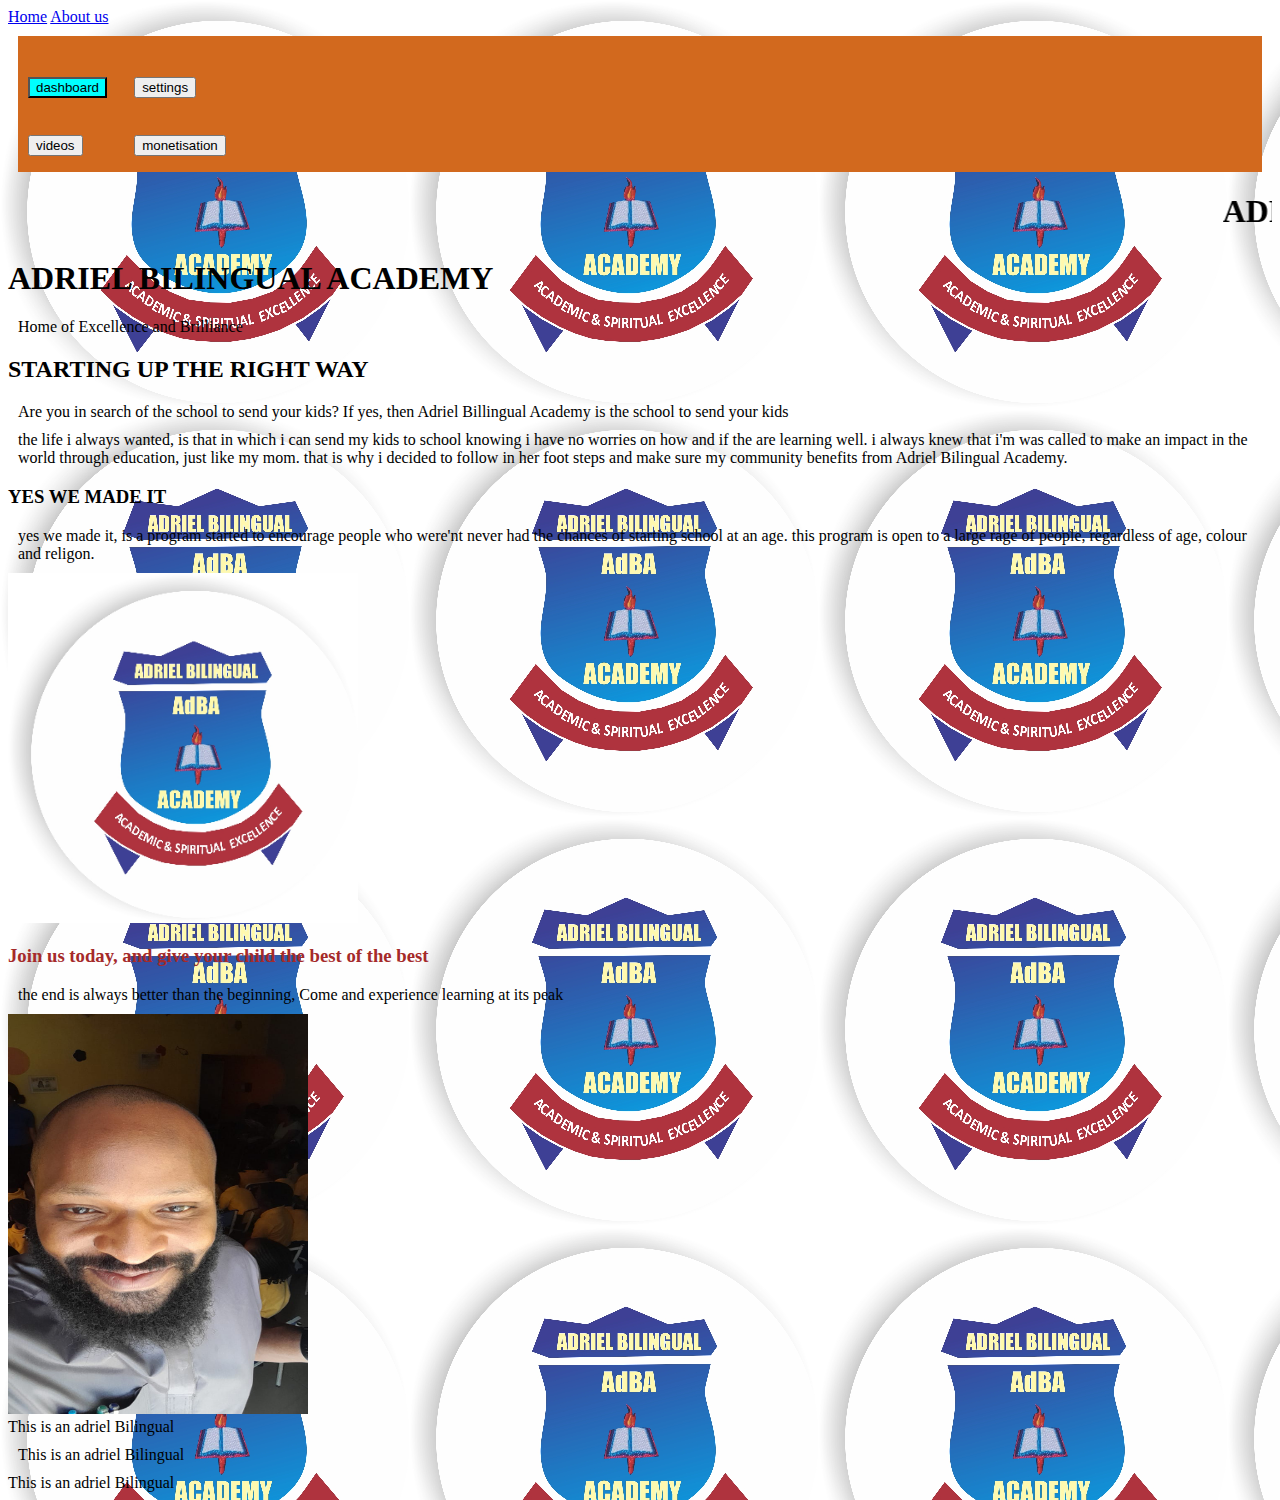
<file: INDEX.HTML>
<!DOCTYPE html>
<html lang="en">

<head>
    <meta charset="UTF-8">
    <meta name="viewport" content="width=device-width, initial-scale=1.0">
    <title>First</title>
    <link rel="stylesheet" type="text/css" href="ADRIELCSS.css">
</head>

<body>
    <a href="INDEX.HTML">Home</a>
    <a href="about.html">About us</a>

    <div id="navigation">
        <input type="button" style="background-color: aqua;" value="dashboard"><br>
        <input type="button"  value="videos"><br>
        <input type="button" value="settings"><br>
        <input type="button" value="monetisation"><br>
    </div>


<div id="section">
    
        <h1><marquee>  ADRIEL BILINGUAL ACADEMY </marquee></h1>
</div>

    <div class="div1">
        <h1>ADRIEL BILINGUAL ACADEMY</h1>
        <p> Home of Excellence and Brilliance</p>
    </div>

    <div class="div2">
        <h2> STARTING UP THE RIGHT WAY</h2>
        <p> Are you in search of the school to send your kids?
            If yes, then Adriel Billingual Academy is the school to send your kids</p>
        <p> the life i always wanted, is that in which i can send my kids to school knowing i have no worries on how and
            if
            the are learning well.
            i always knew that i'm was called to make an impact in the world through education, just like my mom. that
            is
            why i decided to follow in her foot steps
            and make sure my community benefits from Adriel Bilingual Academy.
        </p>
    </div>

    <div>
        <h3>YES WE MADE IT</h3>
        <p>yes we made it, is a program started to encourage people who were'nt never had the chances of starting school
            at
            an age.
            this program is open to a large rage of people, regardless of age, colour and religon.
        </p>
    </div>

    <div>
        <img src="Images/ABC SCHOLLSLOGO-scale-1 (1).jpg" height="350px" width="350px" alt="the good life">
    </div>
    <h3 style="color: brown;">Join us today, and give your child the best of the best</h3>
    <p>the end is always better than the beginning, Come and experience learning at its peak</p>
    <img src="Images/img tc.jpeg" height="400px" width="300px">

    <div class="div3">

        <span>
            This is an adriel Bilingual
        </span>
        <p>
            This is an adriel Bilingual
        </p>
        <span>
            This is an adriel Bilingual
        </span>
    </div>
</body>

</html>
</file>
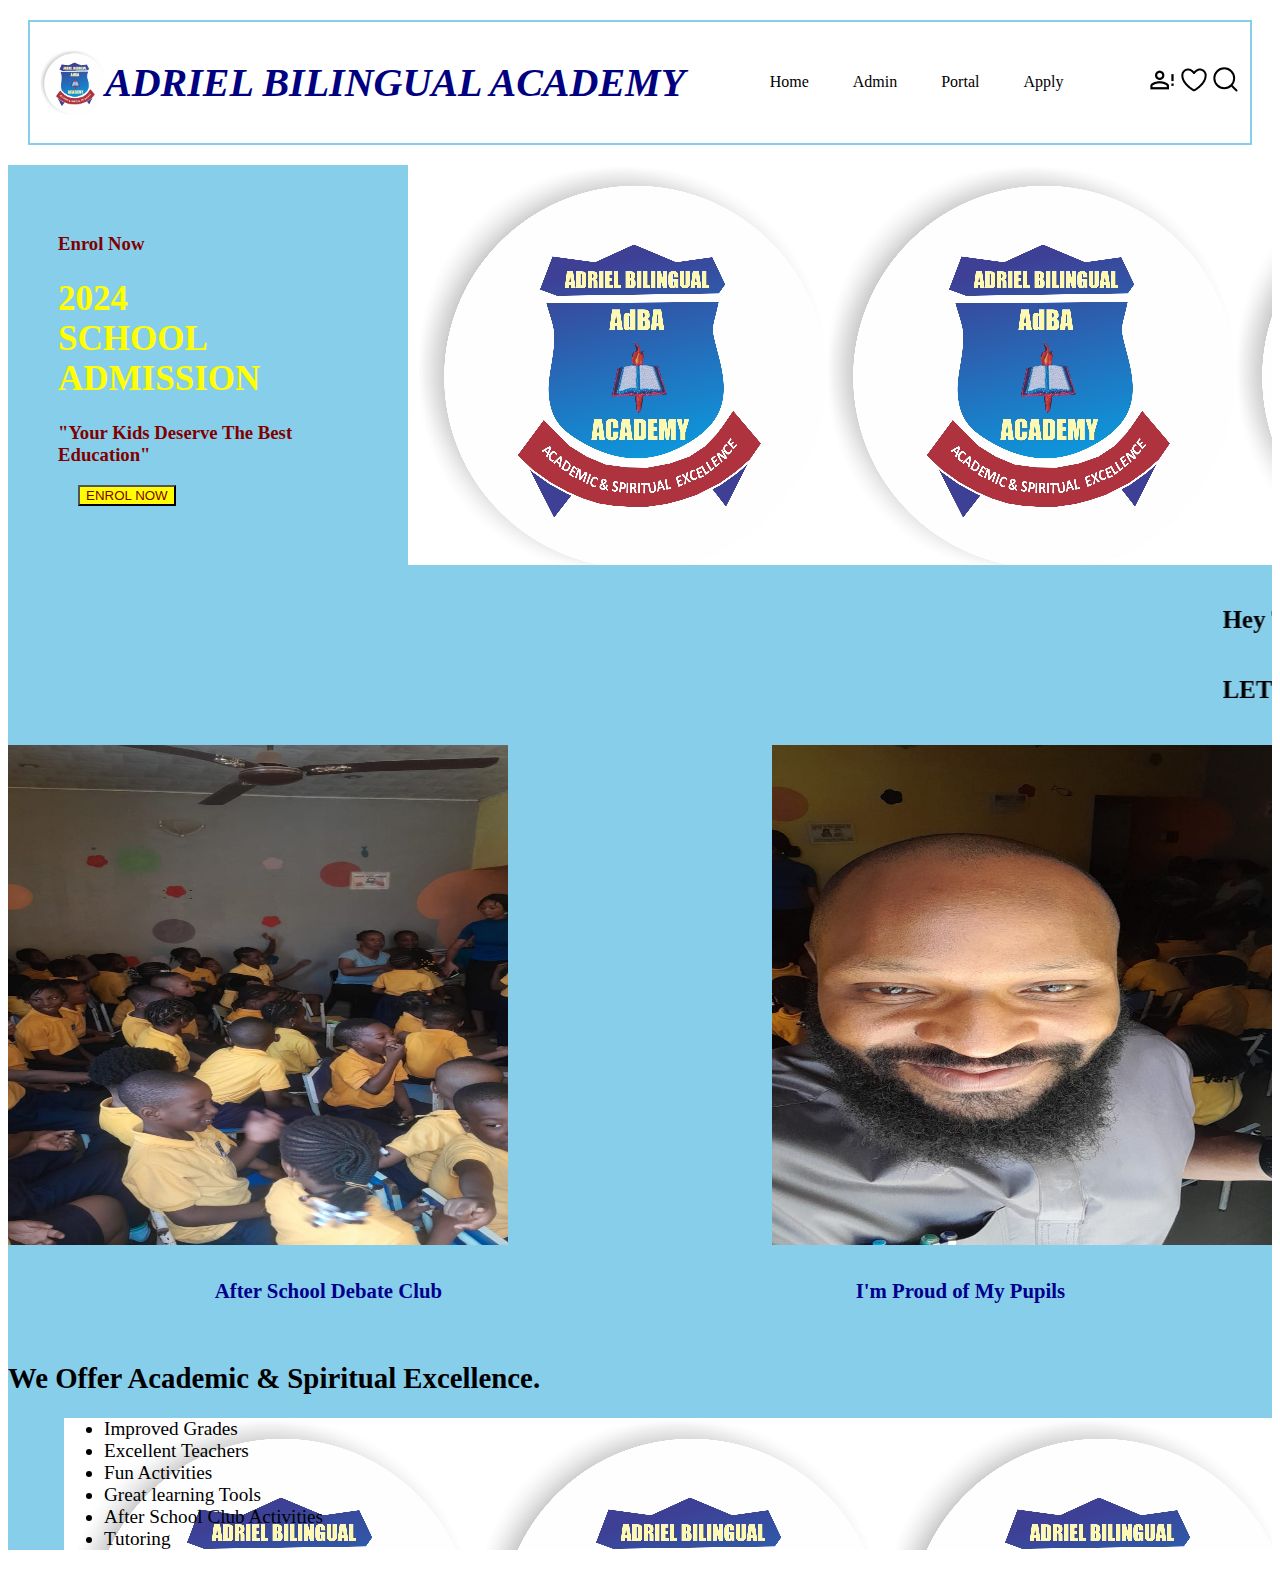
<file: adrielKC.html>
<!DOCTYPE html>
<html lang="en">

<head>
    <meta charset="UTF-8">
    <meta name="viewport" content="width=device-width, initial-scale=1.0">
    <title>Document</title>
    <link rel="stylesheet" href="adrielKCcss.css">
</head>

<body>
    <section class="header">
        <section class="header11">
            <img src="Images/ABC SCHOLLSLOGO-scale-1 (1).jpg" alt="logo" height="65px" width="65px">
            <h1>ADRIEL BILINGUAL ACADEMY</h1>

        </section>
        <section class="header12">
            <a href="">Home</a>
            <a href="">Admin</a>
            <a href="">Portal</a>
            <a href="">Apply</a>
        </section>
        <section class="header13">
            <img src="Images/alert.png" alt="alert">
            <img src="Images/heart.png" alt="likes">
            <img src="Images/search.svg" alt="search">
        </section>

    </section>
    <section class="hero">
        <section class="hero11">
            <h3>Enrol Now</h3>
            <h1>2024 <BR> SCHOOL ADMISSION </h1>
            <h3>"Your Kids Deserve The Best Education"</h3>
            <a href=""> <button>ENROL NOW</button> </a>
        </section>

    </section>
    <section class="category">
        <section class="cati11">
            <marquee>
                <h5>Hey There, Admissions Are On. Enrol your Kids Today</h5>
                <h5>LETS GET THIS YEAR STARTED</h5>
            </marquee>
        </section>
        <section class="cati12">
            <img src="Images/img of kids.jpeg" alt="kids learning" height="500px" width="500px">
            <img src="Images/img tc.jpeg" alt="kids" height="500px" width="500px">

        </section>
        <section class="cati13">
            <section class="cati131">
                <h5>After School Debate Club</h5>
                <h5>I'm Proud of My Pupils</h5>

            </section>
            <section class="cati14">
                <h2>We Offer Academic & Spiritual Excellence.</h2>
                <ul>
                    <li>Improved Grades</li>
                    <li>Excellent Teachers</li>
                    <li>Fun Activities</li>
                    <li>Great learning Tools</li>
                    <li>After School Club Activities</li>
                    <li>Tutoring</li>
                </ul>
            </section>

        </section>
    </section>
    <section class="product">

    </section>

</body>

</html>
</file>
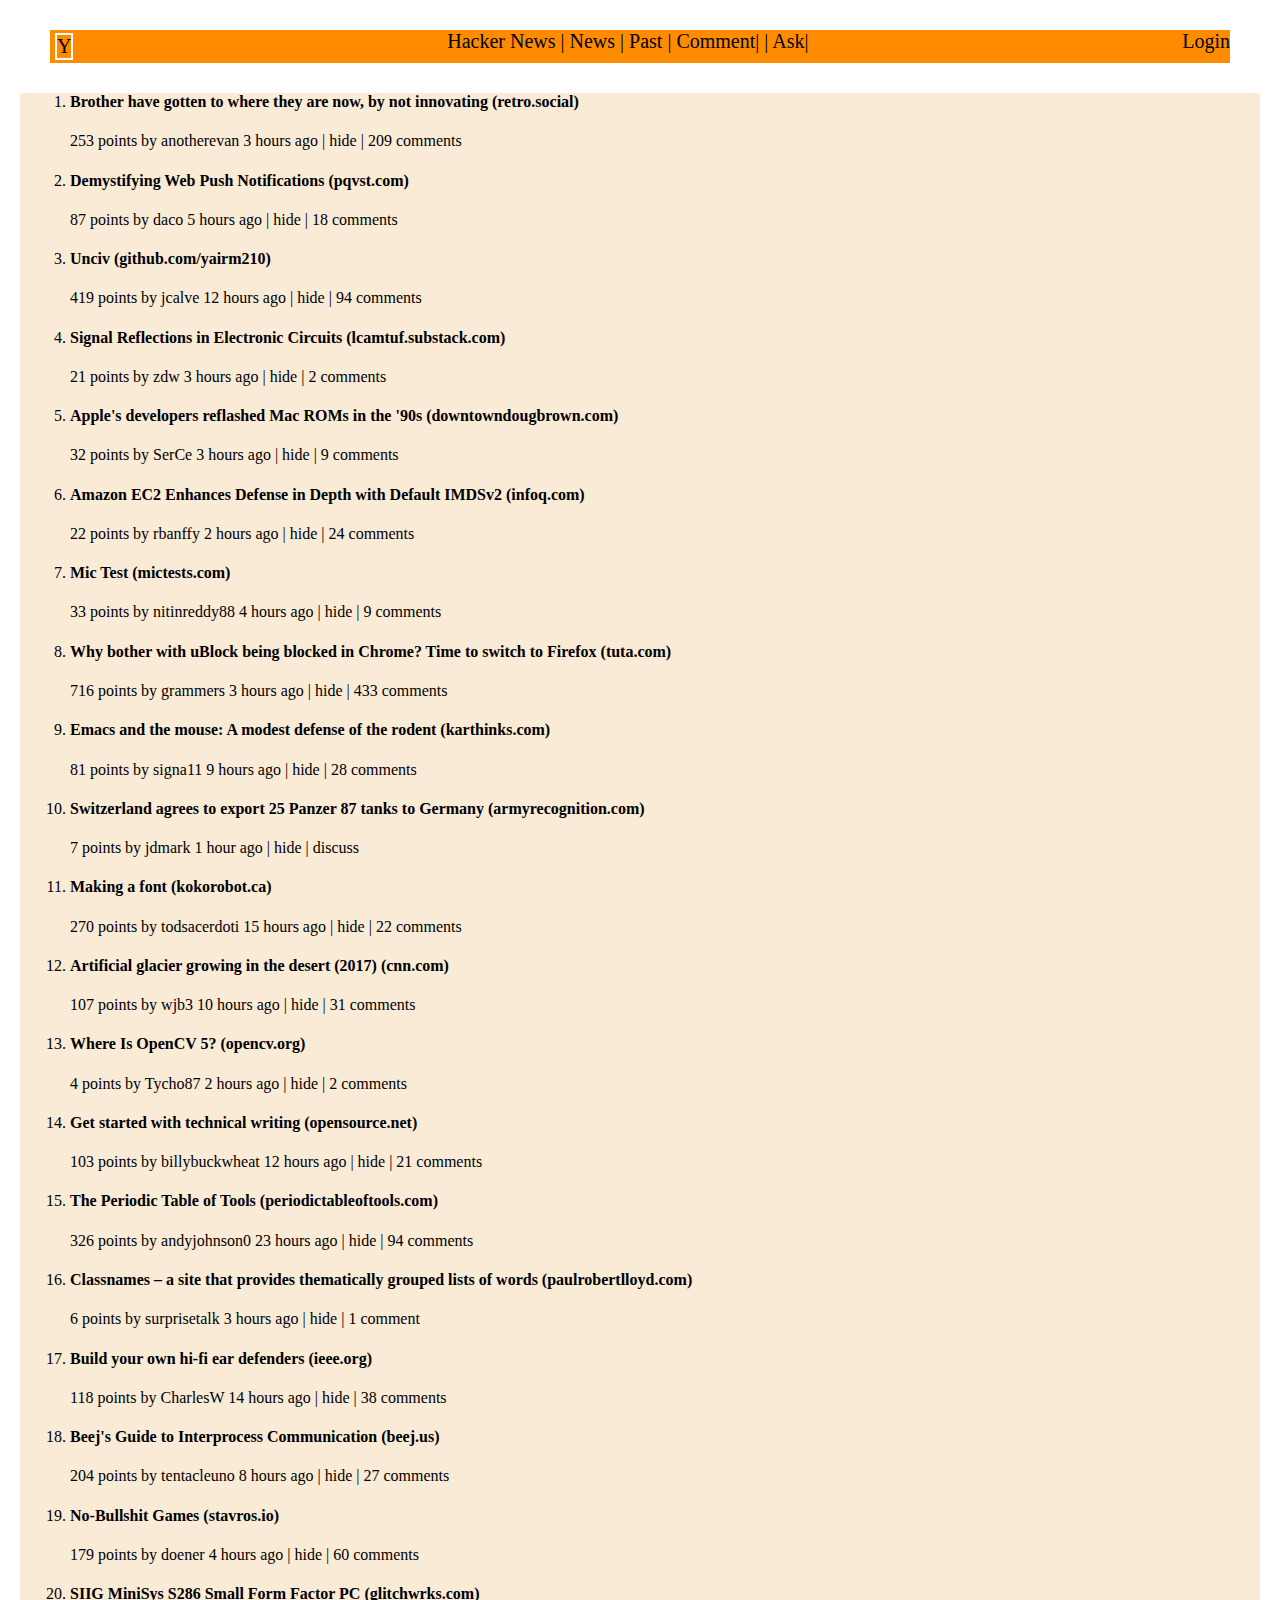
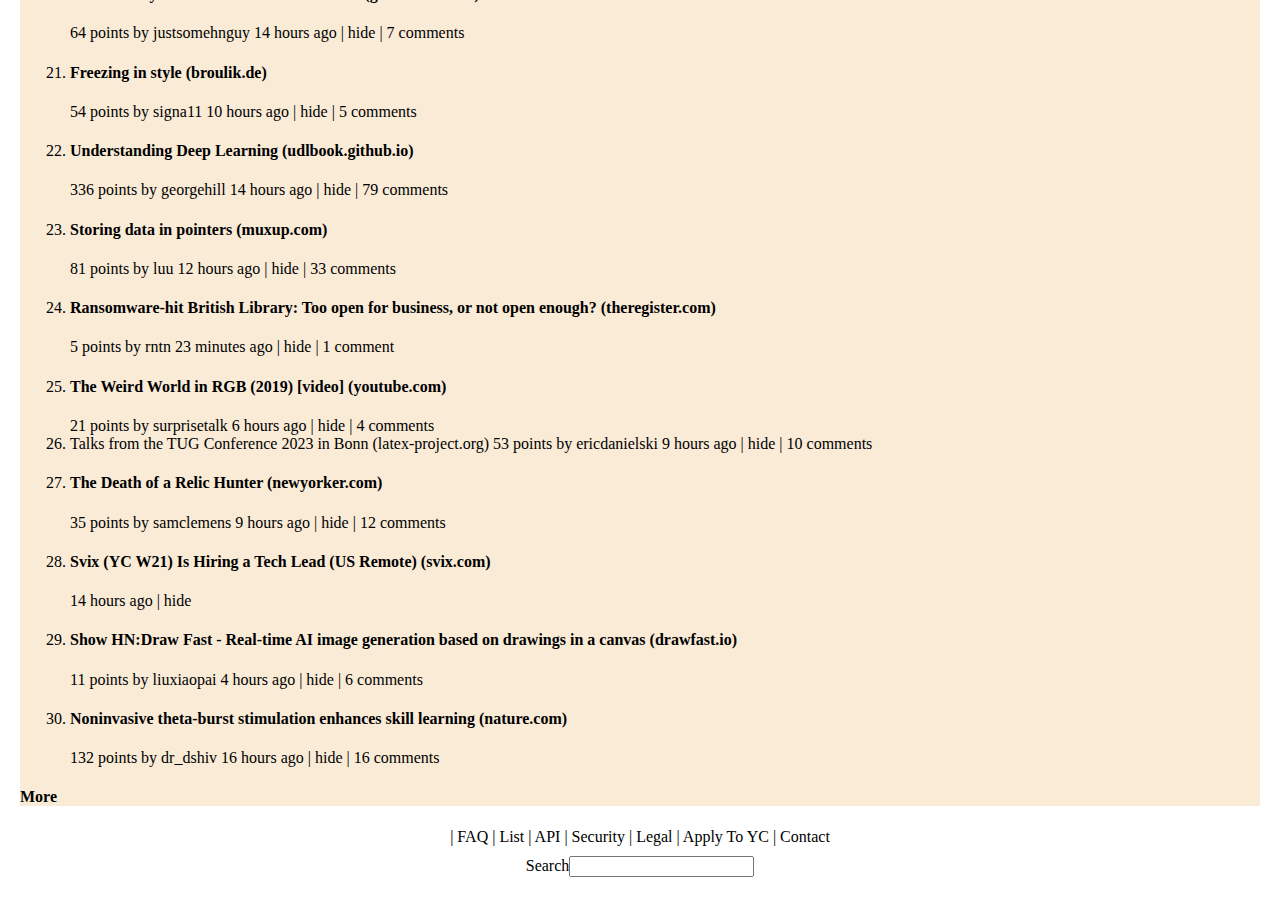
<file: hackerNews.html>
<!DOCTYPE html>
<html lang="en">

<head>
    <meta charset="UTF-8">
    <meta name="viewport" content="width=device-width, initial-scale=1.0">
    <title>Hacker news</title>
    <link rel="stylesheet" href="hackerCSS.css">

</head>

<body>
    <section class="header">
        <section class="header01">
            <a href="">Y</a>
        </section>
        <section class="header02">
            <a href="">Hacker News</a>
            <a href=""> | News</a>
            <a href=""> | Past</a>
            <a href="">| Comment|</a>
            <a href="">| Ask|</a>
        </section>
        <section class="header03">
            <a href=""> Login</a>
        </section>

    </section>

    <section class="mainbody">
        <ol>
            <section class="mainbody01">
                <li>
                    <h4>Brother have gotten to where they are now, by not innovating (retro.social)</h4>
                    253 points by anotherevan 3 hours ago | hide | 209 comments
                </li>
                <li>
                    <h4>Demystifying Web Push Notifications (pqvst.com)</h4>
                    87 points by daco 5 hours ago | hide | 18 comments
                </li>
                <li>
                    <h4>Unciv (github.com/yairm210)</h4>
                    419 points by jcalve 12 hours ago | hide | 94 comments
                </li>
                <li>
                    <h4>Signal Reflections in Electronic Circuits (lcamtuf.substack.com)</h4>
                    21 points by zdw 3 hours ago | hide | 2 comments
                </li>
                <li>
                    <h4>Apple's developers reflashed Mac ROMs in the '90s (downtowndougbrown.com)</h4>
                    32 points by SerCe 3 hours ago | hide | 9 comments
                </li>
                <li>
                    <h4> Amazon EC2 Enhances Defense in Depth with Default IMDSv2 (infoq.com)</h4>
                    22 points by rbanffy 2 hours ago | hide | 24 comments
                </li>
                <li>
                    <h4>Mic Test (mictests.com)</h4>
                    33 points by nitinreddy88 4 hours ago | hide | 9 comments
                </li>
                <li>
                    <h4>
                        Why bother with uBlock being blocked in Chrome? Time to switch to Firefox (tuta.com)</h4>
                    716 points by grammers 3 hours ago | hide | 433 comments
                </li>
                <li>
                    <h4>
                        Emacs and the mouse: A modest defense of the rodent (karthinks.com)</h4>
                    81 points by signa11 9 hours ago | hide | 28 comments
                </li>
                <li>
                    <h4>
                        Switzerland agrees to export 25 Panzer 87 tanks to Germany (armyrecognition.com)</h4>
                    7 points by jdmark 1 hour ago | hide | discuss
                </li>
                <li>
                    <h4>
                        Making a font (kokorobot.ca)</h4>
                    270 points by todsacerdoti 15 hours ago | hide | 22 comments
                </li>
                <li>
                    <h4>
                        Artificial glacier growing in the desert (2017) (cnn.com)</h4>
                    107 points by wjb3 10 hours ago | hide | 31 comments
                </li>
                <li>
                    <h4>
                        Where Is OpenCV 5? (opencv.org)</h4>
                    4 points by Tycho87 2 hours ago | hide | 2 comments
                </li>
                <li>
                    <h4>
                        Get started with technical writing (opensource.net)</h4>
                    103 points by billybuckwheat 12 hours ago | hide | 21 comments
                </li>
                <li>
                    <h4>
                        The Periodic Table of Tools (periodictableoftools.com)</h4>
                    326 points by andyjohnson0 23 hours ago | hide | 94 comments
                </li>
                <li>
                    <h4>
                        Classnames – a site that provides thematically grouped lists of words (paulrobertlloyd.com)</h4>
                    6 points by surprisetalk 3 hours ago | hide | 1 comment
                </li>
                <li>
                    <h4>
                        Build your own hi-fi ear defenders (ieee.org)</h4>
                    118 points by CharlesW 14 hours ago | hide | 38 comments
                </li>
                <li>
                    <h4>
                        Beej's Guide to Interprocess Communication (beej.us)</h4>
                    204 points by tentacleuno 8 hours ago | hide | 27 comments
                </li>
                <li>
                    <h4>
                        No-Bullshit Games (stavros.io)</h4>
                    179 points by doener 4 hours ago | hide | 60 comments
                </li>
                <li>
                    <h4>
                        SIIG MiniSys S286 Small Form Factor PC (glitchwrks.com)</h4>
                    64 points by justsomehnguy 14 hours ago | hide | 7 comments
                </li>
                <li>
                    <h4>
                        Freezing in style (broulik.de)</h4>
                    54 points by signa11 10 hours ago | hide | 5 comments
                </li>
                <li>
                    <h4>
                        Understanding Deep Learning (udlbook.github.io)</h4>
                    336 points by georgehill 14 hours ago | hide | 79 comments
                </li>
                <li>
                    <h4>
                        Storing data in pointers (muxup.com)</h4>
                    81 points by luu 12 hours ago | hide | 33 comments
                </li>
                <li>
                    <h4>
                        Ransomware-hit British Library: Too open for business, or not open enough? (theregister.com)
                    </h4>
                    5 points by rntn 23 minutes ago | hide | 1 comment
                </li>
                <li>
                    <h4>
                        The Weird World in RGB (2019) [video] (youtube.com)</h4>
                    21 points by surprisetalk 6 hours ago | hide | 4 comments
                </li>
                <li>
                    </h4>
                    Talks from the TUG Conference 2023 in Bonn (latex-project.org)</h4>
                    53 points by ericdanielski 9 hours ago | hide | 10 comments</li>
                <li>
                    <h4>The Death of a Relic Hunter (newyorker.com)</h4>
                    35 points by samclemens 9 hours ago | hide | 12 comments
                </li>
                <li>
                    <h4>Svix (YC W21) Is Hiring a Tech Lead (US Remote) (svix.com)</h4>
                    14 hours ago | hide
                </li>
                <li>
                    <h4>
                        Show HN:Draw Fast - Real-time AI image generation based on drawings in a canvas (drawfast.io)
                    </h4>
                    11 points by liuxiaopai 4 hours ago | hide | 6 comments
                </li>
                <li>
                    <h4>
                        Noninvasive theta-burst stimulation enhances skill learning (nature.com)</h4>
                    132 points by dr_dshiv 16 hours ago | hide | 16 comments
                </li>
            </section>
        </ol>
        <p>
        <h4>More</h4>
        </p>
    </section>
    <section>
        <footer class="main_footer">
            <section class="footer01">
                <a href="">| FAQ</a>
                <a href="">| List</a>
                <a href="">| API</a>
                <a href="">| Security</a>
                <a href="">| Legal</a>
                <a href="">| Apply To YC</a>
                <a href="">| Contact</a>
            
            </section>
            <section class="footer02">
            <a href=""> Search<input class="button"></a>
            </section>
        </footer>
    </section>


</body>

</html>
</file>
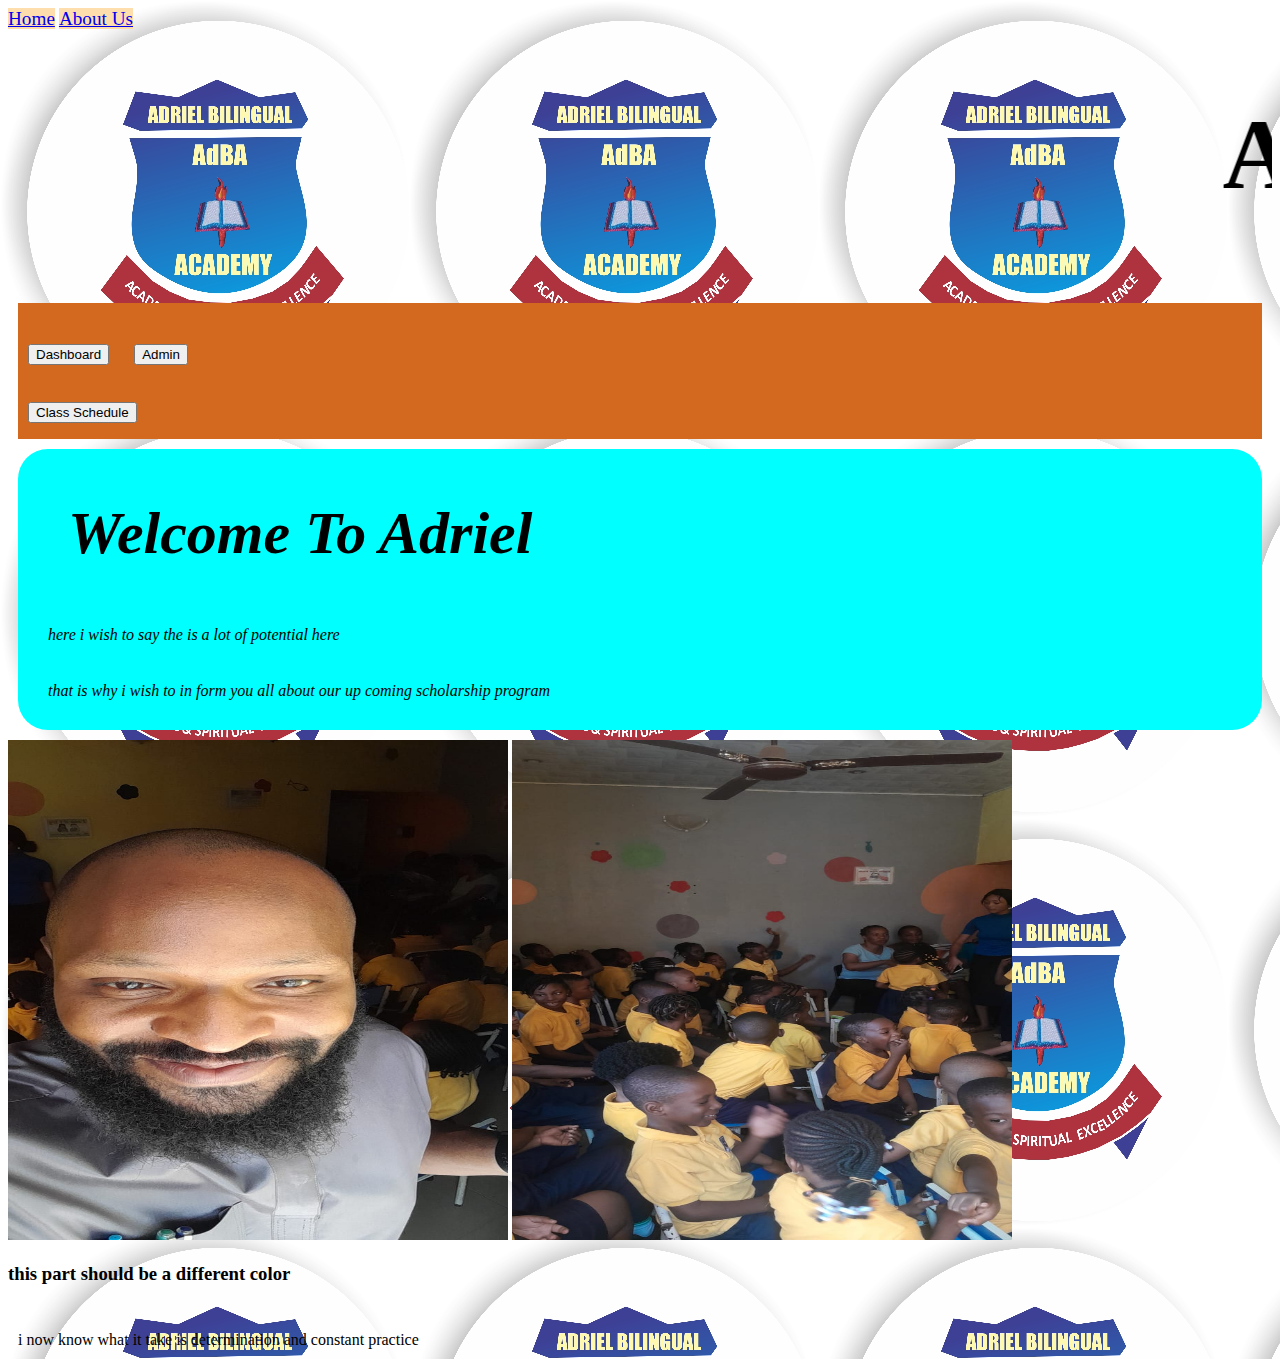
<file: NewADBA.html>
<!DOCTYPE html>
<html lang="en">

<head>
    <meta charset="UTF-8">
    <meta name="viewport" content="width=device-width, initial-scale=1.0">
    <title>ADRIEL BILINGUAL ACADEMY</title>
    <link rel="stylesheet" type="text/css" href="ADRIELCSS.css">
</head>

<body>
    <div class="div03">
        <a href="NewADBA.html">Home</a>
        <a href="INDEX.HTML"> About Us</a>
        <h1>
            <marquee> Adriel Bilingual Academy</marquee>
        </h1>
    </div>

    <div id="navigation">
        <input type="button" value="Dashboard">
        <input type="button" value="Class Schedule">
        <input type="button" value="Admin">

    </div>

    <div class="div01">
        <h2>Welcome To Adriel</h2><br>
        <p>here i wish to say the is a lot of potential here</p><br>
        <p>that is why i wish to in form you all about our up coming scholarship program </p>
    </div>

    <div class="div02">
        <img src="Images/img tc.jpeg" height="500px" width="500px" alt="\adriel Bilingual">
        <img src="Images/adba 02.jpeg" height="500px
        " width="500px">
    </div>

    <div class="divBttm">
        <div>
            <h3>this part should be a different color</h3>
            <br>
            <p>i now know what it take is determination and constant practice</p>
        </div>

    </div>
</body>

</html>
</file>
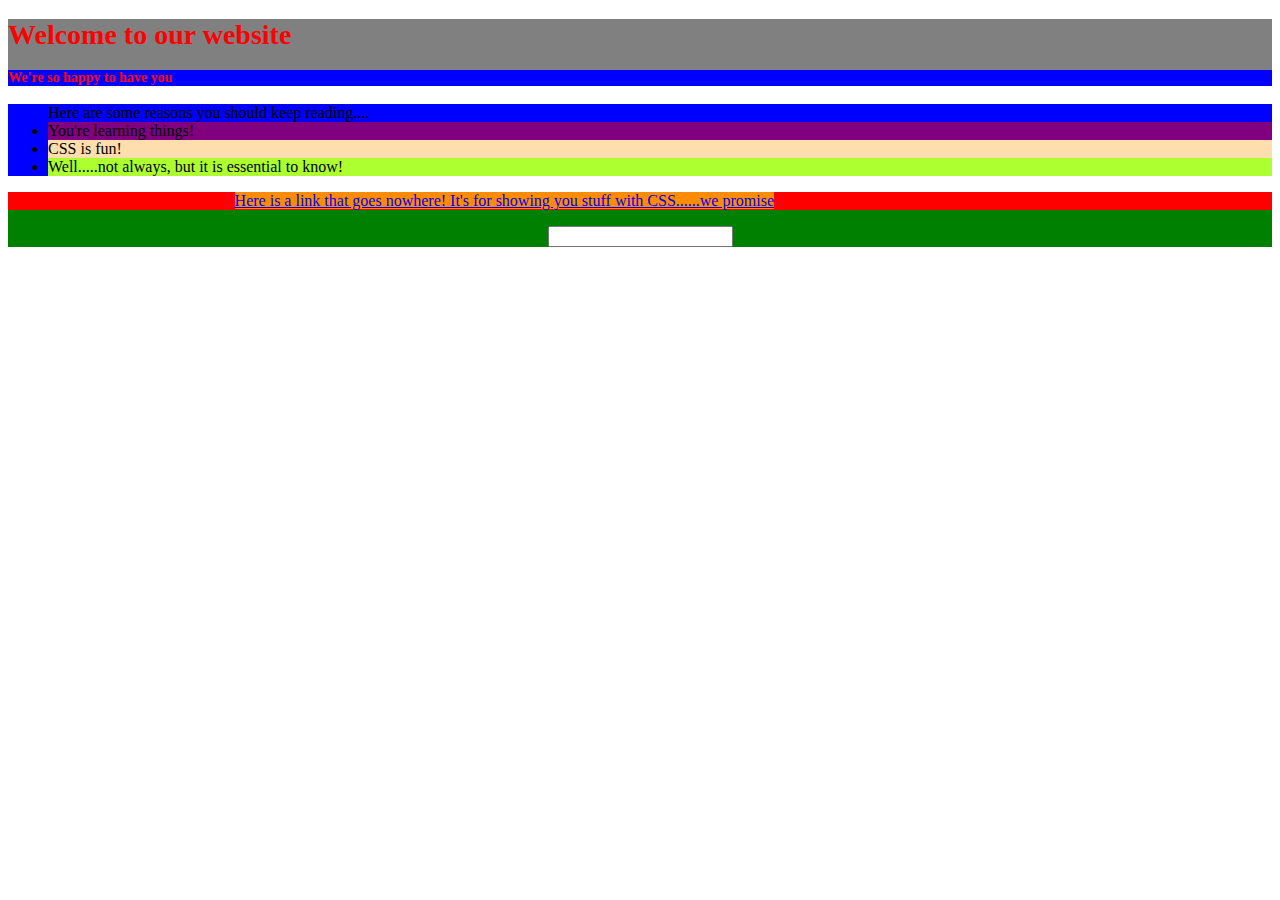
<file: NewPro.html>
<!DOCTYPE html>
<html>
<head>
    <title>Learn CSS</title>
    <link rel="stylesheet" href="newCSS.css">
</head>
<body class="main_styles" id="container">
    <header class="main_heading">
        <h1>Welcome to our website</h1>
        <h4>We're so happy to have you</h4>
    </header>
    <section class="main">
        <ul> Here are some reasons you should keep reading....
            <li>You're learning things!</li>
            <li>CSS is fun!</li>
            <li>Well.....not always, but it is essential to know!</li>
        </ul>
    </section>
    <footer class="main_footer">
        <p>
            Thanks for checking out this page! 
            <a href="#">Here is a link that goes nowhere! It's for showing you stuff with CSS......we promise</a>
        </p>
        <input type="text" >
        <!-- <input type="text" > -->
    </footer>
</body>
</html>
</file>
<file: ADRIELCSS.css>
#navigation {
    border: tomato;
    background-color: chocolate;
    display: list-item;
    font-size: 50px;
    columns: 50px;
    padding: 10px;
    margin: 10px;
}

.div01 {
    border-radius: 30px;
    background-color: aqua;
    font-style: italic;
    margin: 10px;
    padding: 20px;

}

.div03>h1 {
    font-size: 100px;
    color: black;
    

}

.div03>a {
    background-color: navajowhite;
    font-size: larger;
}

.div01>h2 {
    font-size: 60px; 
    margin: 10px;
    padding: 20px; 
}
p{
    margin: 10px;
}
body{
    background-image: url('Images/ABC\ SCHOLLSLOGO-scale-1\ \(1\).jpg')
 
}
.divbttm >div{
    column-gap: 20px;
    display: grid;
}
</file>
<file: adrielKCcss.css>
.header {
    display: flex;
    margin: 20px;
    justify-content: space-between;
    align-items: center;
    border: 2px solid skyblue;
    padding: 10px 10px 10px 10px;
}

.header11 {
    display: flex;
    align-items: center;
    padding: auto;
    font-size: 20px;
    font-style: italic;
    color: navy;
}

.header12 {
    margin: 20px;
}

a {
    margin: 20px;
    text-decoration: none;
    color: black;
}

.hero {
    background-image: url(Images/ABC\ SCHOLLSLOGO-scale-1\ \(1\).jpg); 

    

}

.hero11 {
    color: black;
    background-color: skyblue;
    height: 300px;
    width: 300px;
    /*margin-left: 50px;
    margin-right: 50px;*/
    padding: 50px;
}

.hero11 h1 {
    font-size: 35px;
    color: yellow;

}

.hero11 a,
button {
    background-color: yellow;
    color: maroon;
}
.cati11{
    display: flex;
    font-size: 30px;
    text-align: center;
    background-color: skyblue;
     
}

.hero11 h3{
    color: maroon;
}

.cati12{
    background-color: skyblue;
    justify-content: space-between;
   /* margin-left: 60px;
    margin-right: 60px;*/
    display: flex;


}
.cati131{
    display: flex;
    background-color: skyblue;
    justify-content: space-between;
   /* margin-left: 60px;
    margin-right: 60px;*/
    color: darkblue;
    justify-content: space-around;
    font-size: 25px;
}
.cati13{
    background-color: skyblue;
}
.cati11 h2{
    margin-right: 100px;
}
ul{
    background-color: yellow;
   margin-left: 56px;
   background-image: url(Images/ABC\ SCHOLLSLOGO-scale-1\ \(1\).jpg);
}
.cati14{
    font-size: larger;
}
</file>
<file: hackerCSS.css>
.header {
    display: flex;
    background-color: darkorange;
    font-size: 20px;
    margin: 30px;
    justify-content: space-between;

}

.header01 a {
    display: flex;
    padding: auto;
    border: 2px solid white;
    margin-left: 5px;
    margin-top: 3px;
    margin-bottom: 3px;
    
}

.header02 a {

    justify-content: space-between;
    font-size: 20px;
    align-items: center;


}

body {
    background-color: white;
    margin: 20px;
}

ol {
    margin: 5px;
}

.mainbody {
    background-color: antiquewhite;
    
    
}
.mainbody01{
    margin: 5px;
    align-items: center;
}

a {
    text-decoration: none;
    color: black;
}
.footer01{
   text-align: center;
}

.footer02 {
    text-align: center;
    margin-top: 10px;
}
p h{
    font-size: 20px;
    margin-left: 50px;
}
</file>
<file: newCSS.css>
#container{
    font-size: 16px;
}
.main_heading{
    font-size: 14px; 
    background-color: gray;
}
.main{
    background-color: blue;
}

.main_footer{
    background-color: green;
}
.main_heading, .main_footer{
    color: red;
}
.main_footer p{
    background-color: red;
}
h1+h4{
    background-color: blue;
}
ul>li{
    background-color: yellow;
}
a[ href="#" ]{
    background-color: darkorange;
}
li:first-child {
    background-color: purple;
}
li:last-child{
    background-color: greenyellow;
}
li:nth-child(2){
    background-color: navajowhite;
}
input{
   margin-left: auto;
   margin-right: auto;
   display: block;
}
</file>
